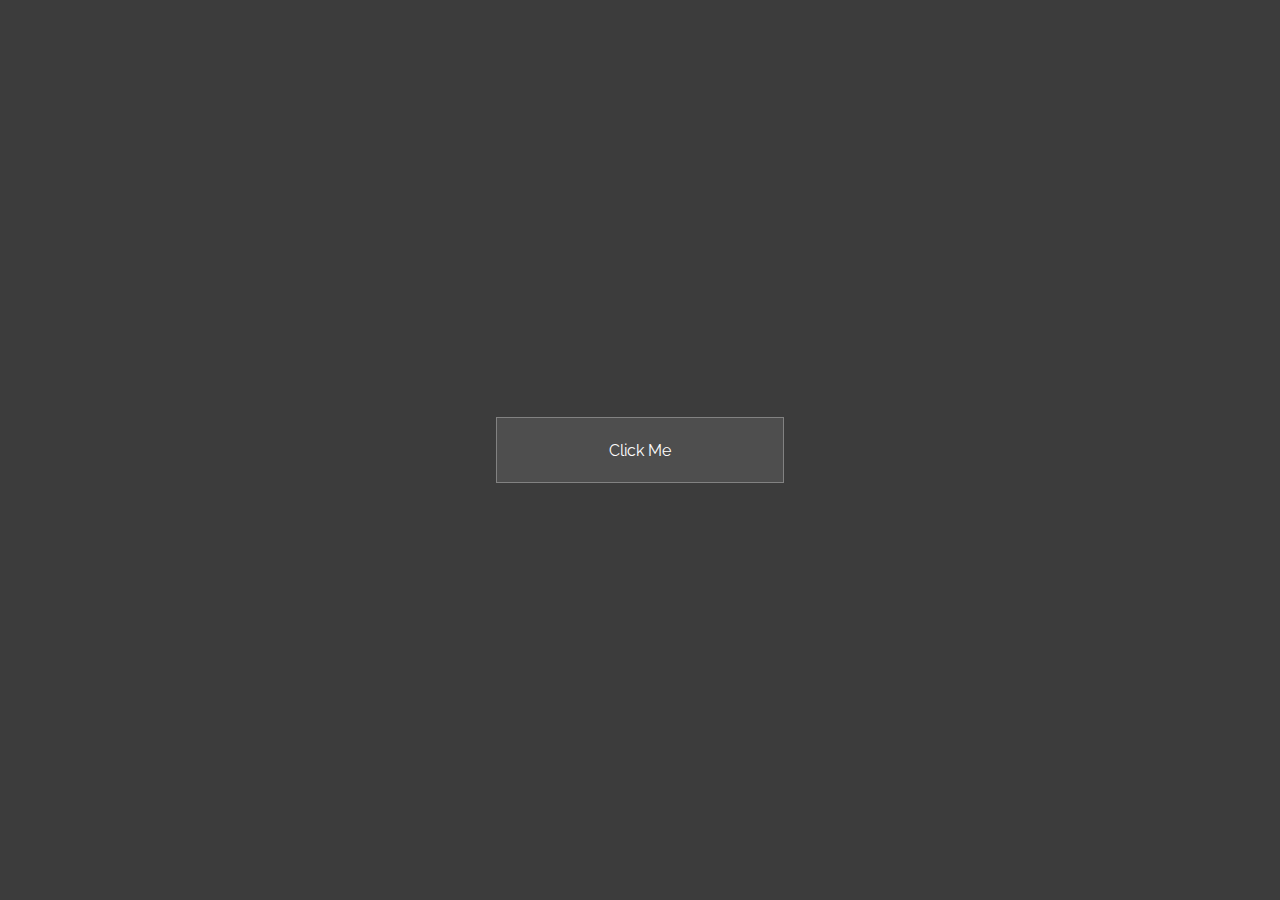
<file: src/1/index.html>
<!DOCTYPE html>
<html lang='en'>
<head>
    <meta charset='UTF-8'>
    <meta http-equiv='X-UA-Compatible' content='IE=edge'>
    <meta name='viewport' content='width=device-width, initial-scale=1.0'>
    <link rel='stylesheet' href='./index.css' type="text/css">
    <title>Document</title>
</head>
<body>
    <button>Click Me</button>
</body>
</html>
</file>
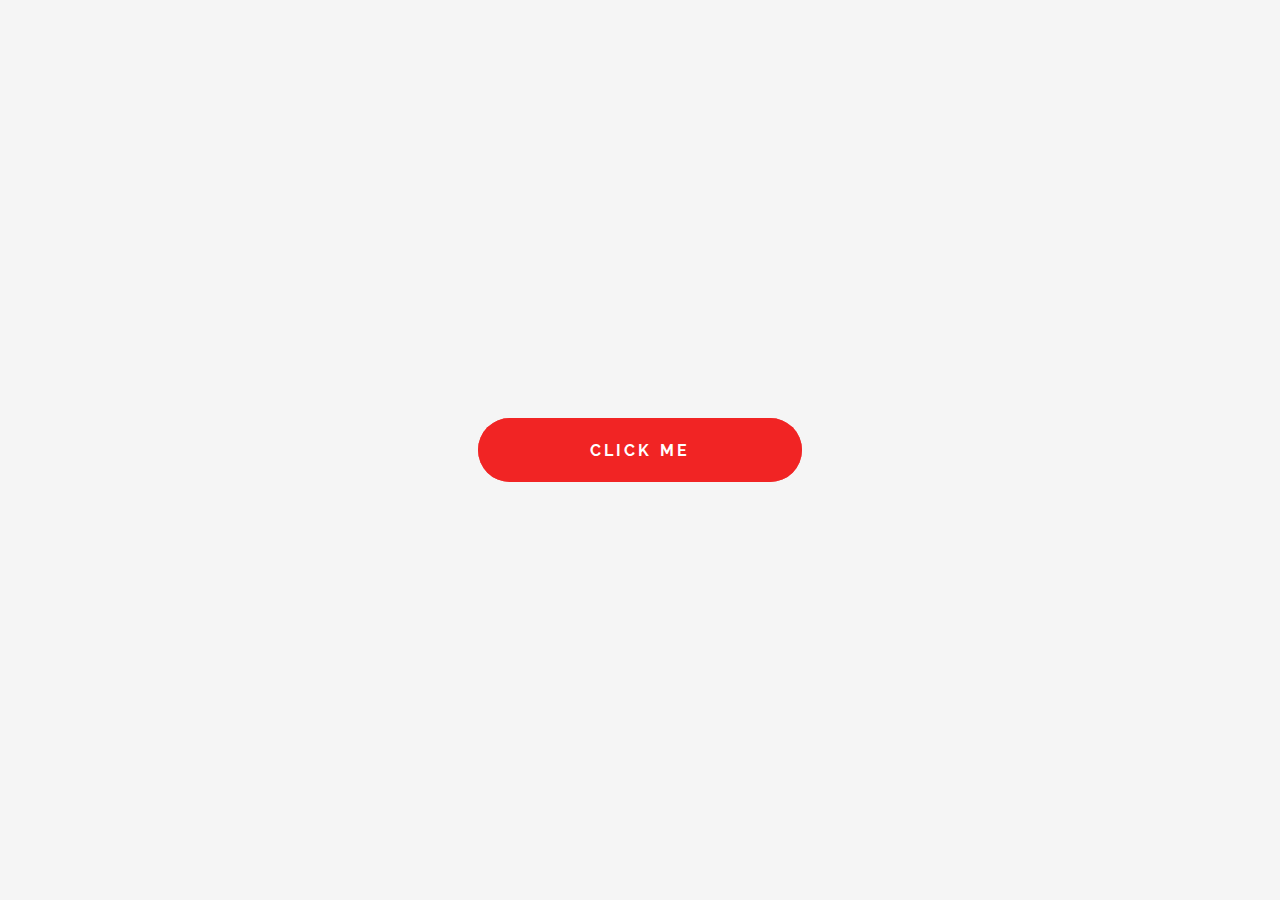
<file: src/2/index.html>
<!DOCTYPE html>
<html lang='en'>
<head>
    <meta charset='UTF-8'>
    <meta http-equiv='X-UA-Compatible' content='IE=edge'>
    <meta name='viewport' content='width=device-width, initial-scale=1.0'>
    <link rel='stylesheet' href='./index.css'>
    <title>Document</title>
</head>
<body>
    <button>Click Me</button>
</body>
</html>
</file>
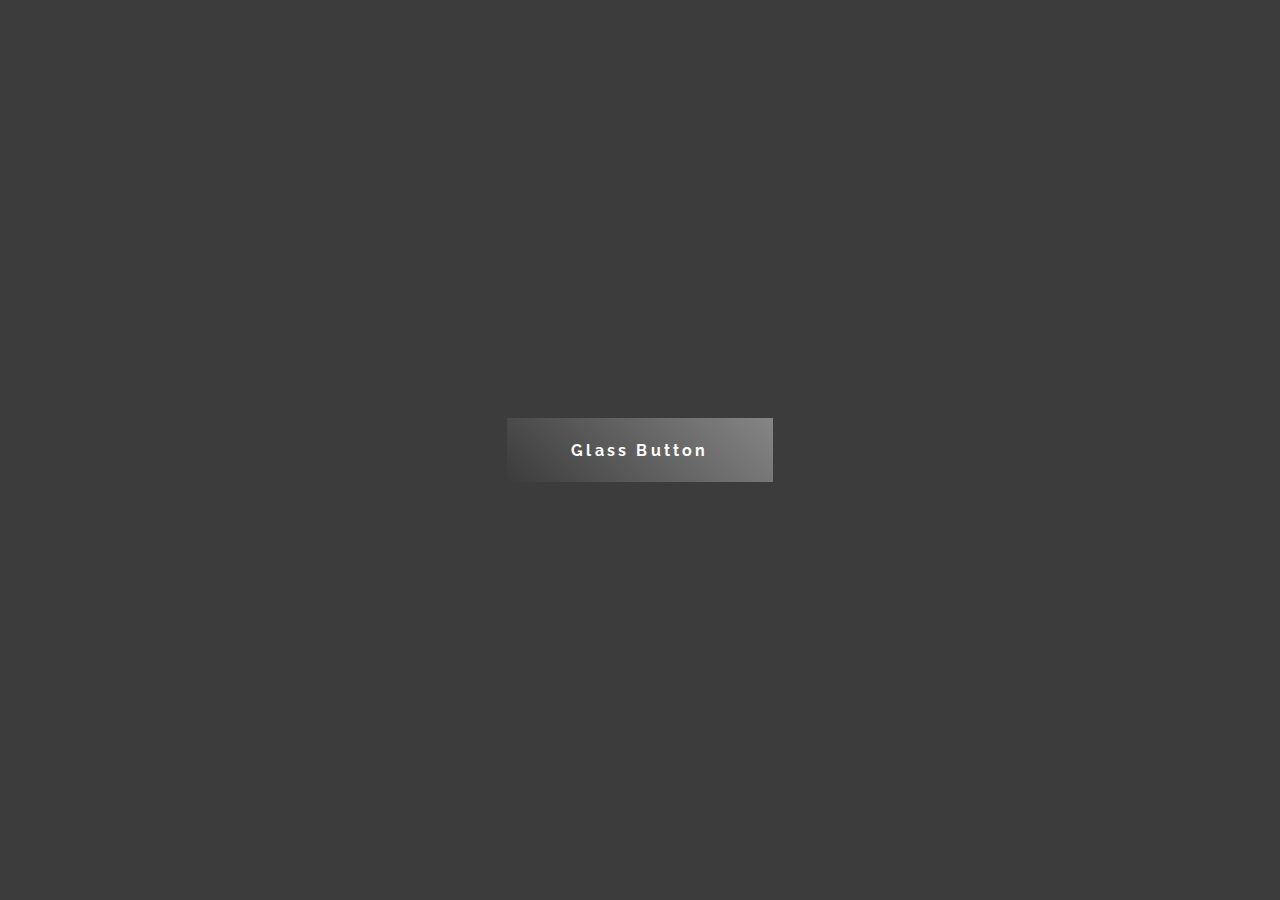
<file: src/3/index.html>
<!DOCTYPE html>
<html lang='en'>
<head>
    <meta charset='UTF-8'>
    <meta http-equiv='X-UA-Compatible' content='IE=edge'>
    <meta name='viewport' content='width=device-width, initial-scale=1.0'>
    <link rel='stylesheet' href='./index.css' type="text/css">
    <title>Document</title>
</head>
<body>
    <button>Glass Button</button>
</body>
</html>
</file>
<file: src/1/index.css>
@import url(https://fonts.googleapis.com/css?family=Raleway:100,200,300,regular,500,600,700,800,900,100italic,200italic,300italic,italic,500italic,600italic,700italic,800italic,900italic);

*{
    margin: 0;
    padding: 0;
    box-sizing: border-box;
    font-family: 'Raleway';
}

body {
    display: grid;
    place-content: center;
    min-height: 100vh;
    background-color: #3c3c3c;
}

button {
    background-color: transparent;
    border: none;
    outline: none;
    padding: 1.4rem 7rem;
    font-size: 1rem;
    position: relative;
    cursor: pointer;
    color: #fff;
}

button::before,
button::after
{
    content: '';
    position: absolute;
    width: 100%;
    height: 100%;
    background-color: rgba(255, 255, 255, .05);
    top: 0;
    left: 0;
    outline: 1px solid rgba(255, 255, 255, 0.2);
    transition: 500ms all;
}

button:hover::before
{
    transform: rotate(45deg);
    background-color: transparent;
}

button:hover::after
{
    transform: rotate(-45deg);
    background-color: transparent;
}
</file>
<file: src/2/index.css>
@import url(https://fonts.googleapis.com/css?family=Raleway:100,200,300,regular,500,600,700,800,900,100italic,200italic,300italic,italic,500italic,600italic,700italic,800italic,900italic);

* {
    margin: 0;
    padding: 0;
    box-sizing: border-box;
    font-family: 'Raleway';
}

body {
    display: grid;
    place-content: center;
    min-height: 100vh;
    background-color: #f5f5f5;
}

button {
    background-color: #f12424;
    color: #fff;
    outline: none;
    border: none;
    font-size: 1rem;
    padding: 1.4rem 7rem;
    position: relative;
    cursor: pointer;

    text-transform: uppercase;
    letter-spacing: 0.2rem;
    font-weight: 700;
    border-radius: 100vw;
    transition: 200ms ease-in-out transform;
}

button::before,
button::after
{
    content: '';
    position: absolute;
    top: 0;
    left: 0;
    width: 100%;
    height: 100%;
    z-index: -1;
    border-radius: 100vw;
    transition: 200ms ease-in-out transform;
}

button::before
{
    background-color: rgba(241, 36, 36, 0.6);
}

button::after
{
    background-color: rgba(241, 36, 36, 0.3);
}

button:hover
{
    transform: translate(-16px, -16px);
}

button:hover::before
{
    transform: translate(8px, 8px);
}

button:hover::after
{
    transform: translate(16px, 16px);
}

button:active,
button:active::before,
button:active::after
{
    transform: translate(16px, 16px);
    transition: 70ms ease-in-out transform;
}
</file>
<file: src/3/index.css>
@import url(https://fonts.googleapis.com/css?family=Raleway:100,200,300,regular,500,600,700,800,900,100italic,200italic,300italic,italic,500italic,600italic,700italic,800italic,900italic);

* {
    margin: 0;
    padding: 0;
    box-sizing: border-box;
    font-family: 'Raleway';
}

body
{
    display: grid;
    place-content: center;
    min-height: 100vh;
    background-color: #3c3c3c;
}

button {
    background-image: linear-gradient(
        45deg,
        transparent 0%,
        rgba(255, 255, 255, 0.5) 51%,
        transparent 100%
    );

    background-size: 300%;
    background-color: transparent;
    border: none;
    outline: none;
    padding: 1.4rem 4rem;
    font-size: 1rem;
    cursor: pointer;
    letter-spacing: 0.2rem;
    font-weight: 700;
    color: #fff;
    transition: 300ms ease-in-out background-position;
}

button:hover
{
    background-position: right top;
}
</file>
